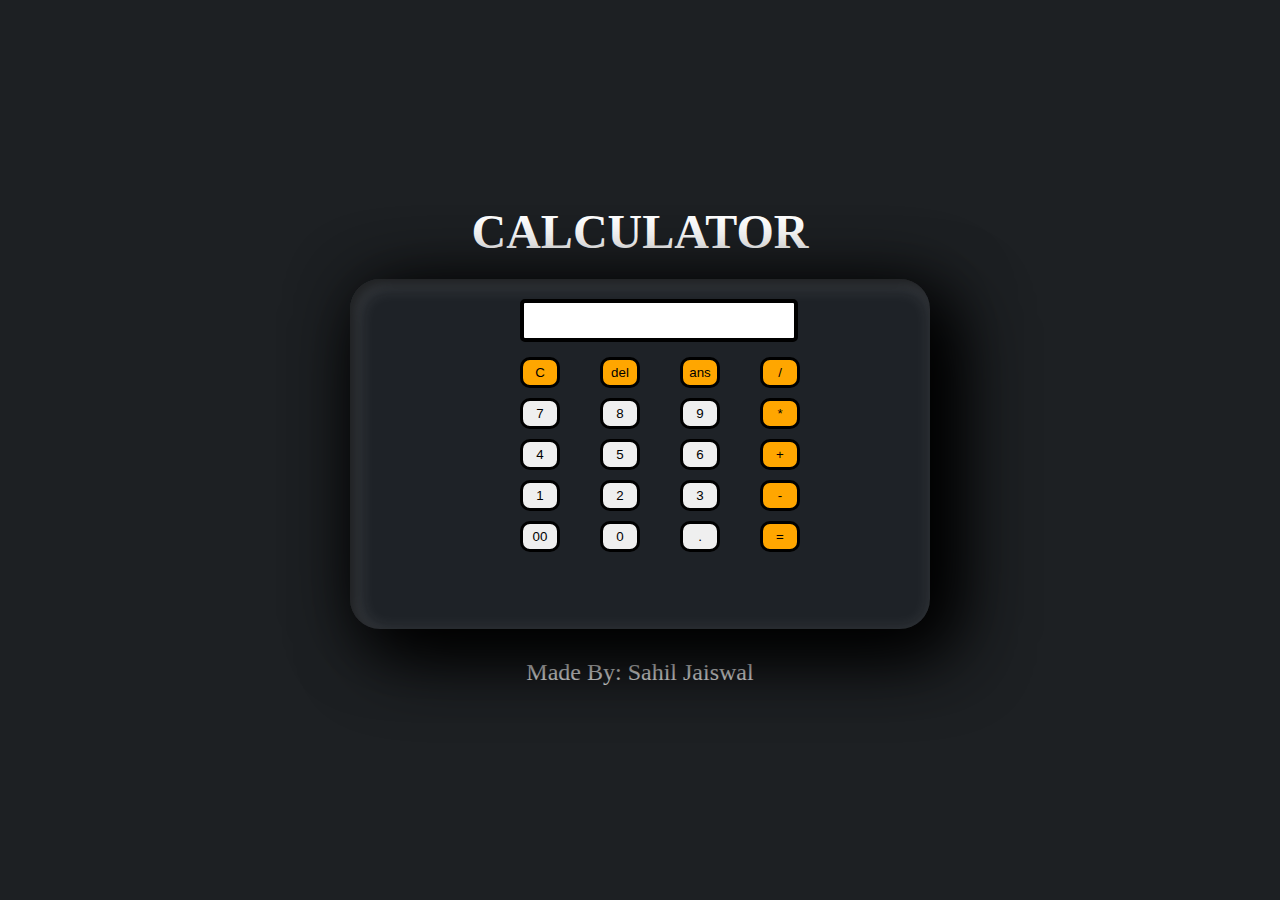
<file: Calculator/index.html>
<!DOCTYPE html>
<html>

<head>
  <meta charset="utf-8">
  <meta name="viewport" content="width=device-width">
  <title>Calculate</title>
  <link href="style.css" rel="stylesheet" type="text/css" />
</head>

<body>
  <h1 class="text-center">CALCULATOR</h1>
  <div class="container">
    <div class="row">
      <input class="input" type="text" />
    </div>
    <div class="row">
      <button class="button orange">C</button>
      <button class="button">7</button>
      <button class="button">4</button>
      <button class="button">1</button>
      <button class="button">00</button>
    </div>
    <div class="row">
      <button class="button orange">del</button>
      <button class="button">8</button>
      <button class="button">5</button>
      <button class="button">2</button>
      <button class="button">0</button>
    </div>
    <div class="row">
      <button class="button orange">ans</button>
      <button class="button">9</button>
      <button class="button">6</button>
      <button class="button">3</button>
      <button class="button">.</button>
    </div>
    <div class="row">
      <button class="button orange">/</button>
      <button class="button orange">*</button>
      <button class="button orange">+</button>
      <button class="button orange">-</button>
      <button class="button orange">=</button>
    </div>
  </div>
  <script src="script.js"></script>
</body>
<footer>Made By: Sahil Jaiswal</footer>
</html>
</file>
<file: Calculator/style.css>
*{
    margin: 0;
    padding: 0;
}

body
{
    display: flex;
    justify-content: center;
    align-items: center;
    flex-direction: column;
    min-height: 100vh;
    background: #1d2023;
}

h1{
    font-size: 3rem;
    margin: 20px 0px;
    color: white;
    text-transform: uppercase;
}

.container
{
    position: relative;
    width: 30em;
    min-height: 250px;
    display: flex;
    justify-content: center;
    align-items: center;
    background: #1e2227;
    box-shadow: 25px 25px 75px rgba(0, 0, 0, 25),
    10px 10px 70px rgba(0, 0, 0, 25),
    inset 5px 5px 10px rgba(0,0,0,0.5),
    inset 5px 5px 20px rgba(255,255,255,0.2);
    border-radius: 30px;
    padding: 50px;
}

.text-center{
    text-align: center;
}

.input{
    position: relative;
    border: 4px solid black;
    border-radius: 5px;
    width: 300%;
    margin: 20px 0px;
    padding: 10px 15px;
    right: 0em;
    bottom: 10em;
    left: 6em;
}

.row{
    display: grid;
    justify-content: center;
    margin-top: 5px 0px;
    grid-gap: 0rem;
    grid-template-columns: repeat(auto-fit, minmax(80px,0fr));
} 

.button{
    margin: 5px 0px;
    padding: 5px 5px;
    border: 3px solid black;
    border-radius: 10px;
    width: 50%;
    cursor: pointer;
}

.orange{
    background-color: rgb(255, 166, 0);
}

footer{
    color: white;
    font-size: 1.5em;
    margin: 30px 0
}
</file>
